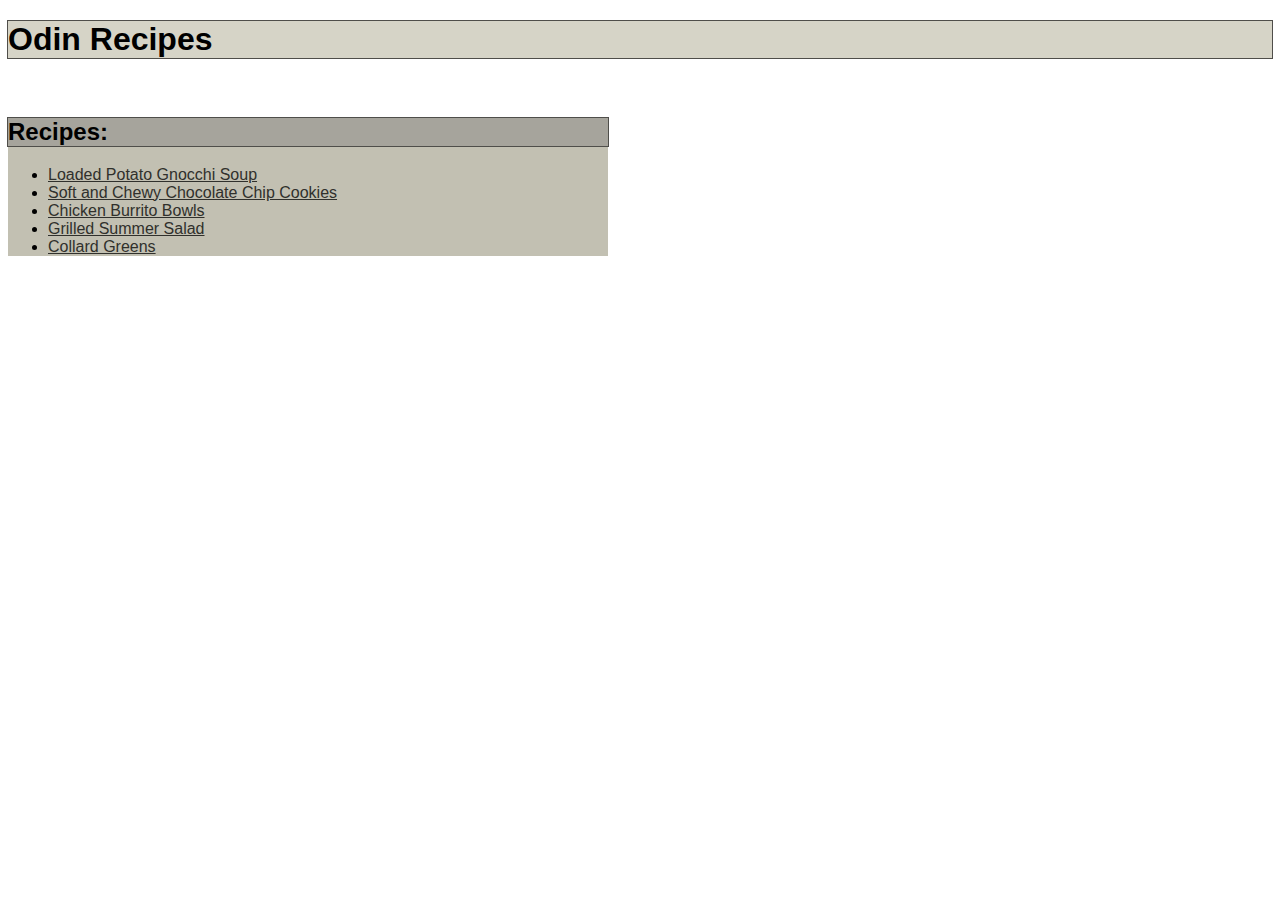
<file: index.html>
<!DOCTYPE html>
<html lang="en">

<head>
    <meta charset="UTF-8">
    <title>Odin Recipes - Main</title>
    <link rel="stylesheet" href="style.css">
</head>
<body>
 
    <div class="banner"><h1>Odin Recipes</h1></div>
        <br>
    <div class="recipelist">
           <div class="recipelist head"><h2>Recipes:</h2></div>
        <ul>
        <li><a href="recipes/potato-gnocchi-soup.html">Loaded Potato Gnocchi Soup</a></li>
        <li><a href="recipes/chocolate-chip.html">Soft and Chewy Chocolate Chip Cookies</a></li>
        <li><a href="recipes/chicken-burrito-bowl.html">Chicken Burrito Bowls</a></li>
        <li><a href="recipes/grilled-summer-salad.html">Grilled Summer Salad</a></li>
        <li><a href="recipes/collard-greens.html">Collard Greens</a></li>
        </ul>   
    </div>
</body>

</html>
</file>
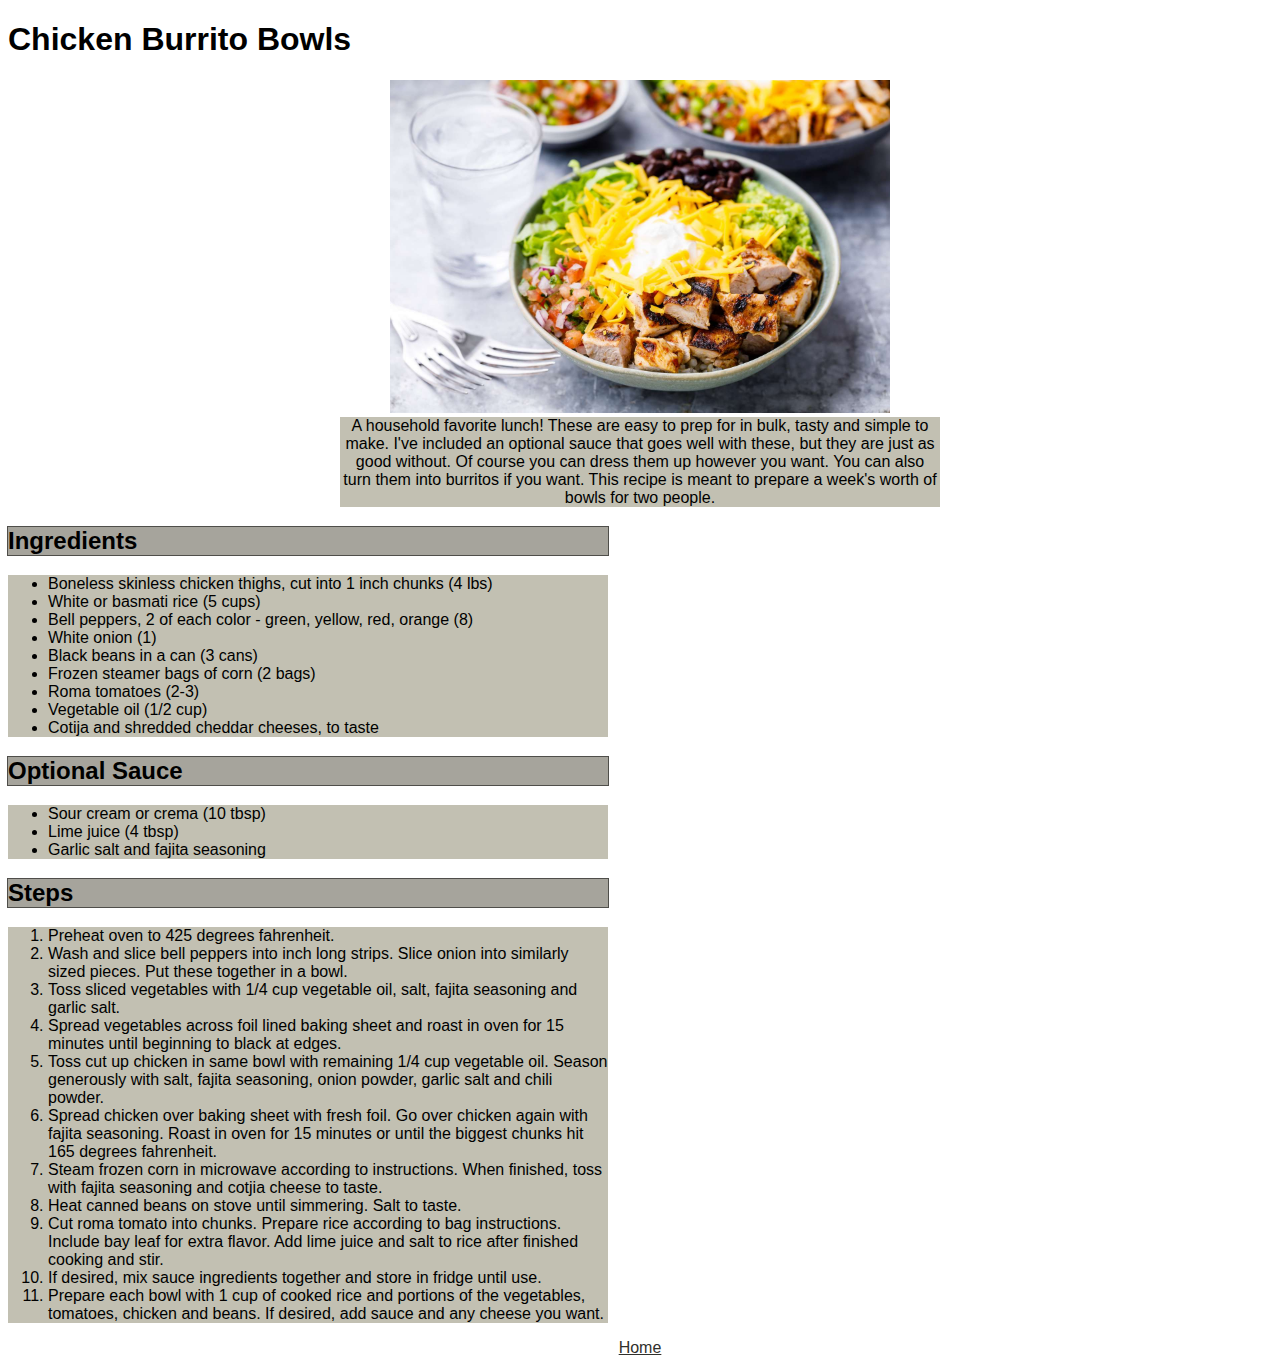
<file: recipes/chicken-burrito-bowl.html>
<!DOCTYPE html>
<html lang="en">
<head>
    <meta charset="UTF-8">
    <meta name="viewport" content="width=device-width, initial-scale=1.0">
    <title>Chicken Burrito Bowls</title>
    <link rel="stylesheet" href="../style.css">
</head>
<body>
    <h1>Chicken Burrito Bowls</h1>

<center>
    <img src="../img/chicken-burrito-bowl.jpg" width="500">

    <div class="recipelist">
    A household favorite lunch! These are easy to prep for in bulk, tasty and simple to make.
        I've included an optional sauce that goes well with these, but they are just as good without.
        Of course you can dress them up however you want. You can also turn them into burritos if you want.
        This recipe is meant to prepare a week's worth of bowls for two people.
    </div>
</center>

    <div class="recipelist head"><h2>Ingredients</h2></div>
    <div class="recipelist">
<ul>
    <li>Boneless skinless chicken thighs, cut into 1 inch chunks (4 lbs)</li>
    <li>White or basmati rice (5 cups)</li>
    <li>Bell peppers, 2 of each color - green, yellow, red, orange (8)</li>
    <li>White onion (1)</li>
    <li>Black beans in a can (3 cans)</li>
    <li>Frozen steamer bags of corn (2 bags)</li>
    <li>Roma tomatoes (2-3)</li>
    <li>Vegetable oil (1/2 cup)</li>
    <li>Cotija and shredded cheddar cheeses, to taste</li>
</ul>
    </div>

    <div class="recipelist head"><h2>Optional Sauce</h2></div>
    <div class="recipelist">
<ul>
    <li>Sour cream or crema (10 tbsp)</li>
    <li>Lime juice (4 tbsp)</li>
    <li>Garlic salt and fajita seasoning</li>
</ul>
    </div>

    <div class="recipelist head"><h2>Steps</h2></div>
    <div class="recipelist">
<ol>
    <li>Preheat oven to 425 degrees fahrenheit.</li>
    <li>Wash and slice bell peppers into inch long strips. Slice onion into similarly sized pieces. Put these together in a bowl.</li>
    <li>Toss sliced vegetables with 1/4 cup vegetable oil, salt, fajita seasoning and garlic salt.</li>
    <li>Spread vegetables across foil lined baking sheet and roast in oven for 15 minutes until beginning to black at edges.</li>
    <li>Toss cut up chicken in same bowl with remaining 1/4 cup vegetable oil. Season generously with salt, fajita seasoning, onion powder, garlic salt and chili powder.</li>
    <li>Spread chicken over baking sheet with fresh foil. Go over chicken again with fajita seasoning. Roast in oven for 15 minutes or until the biggest chunks hit 165 degrees fahrenheit.</li>
    <li>Steam frozen corn in microwave according to instructions. When finished, toss with fajita seasoning and cotjia cheese to taste.</li>
    <li>Heat canned beans on stove until simmering. Salt to taste.</li>
    <li>Cut roma tomato into chunks. Prepare rice according to bag instructions. Include bay leaf for extra flavor. Add lime juice and salt to rice after finished cooking and stir.</li>
    <li>If desired, mix sauce ingredients together and store in fridge until use.</li>
    <li>Prepare each bowl with 1 cup of cooked rice and portions of the vegetables, tomatoes, chicken and beans. If desired, add sauce and any cheese you want.</li>
</ol>
    </div>

<center><a href="../index.html">Home</a></center>
</body>
</html>
</file>
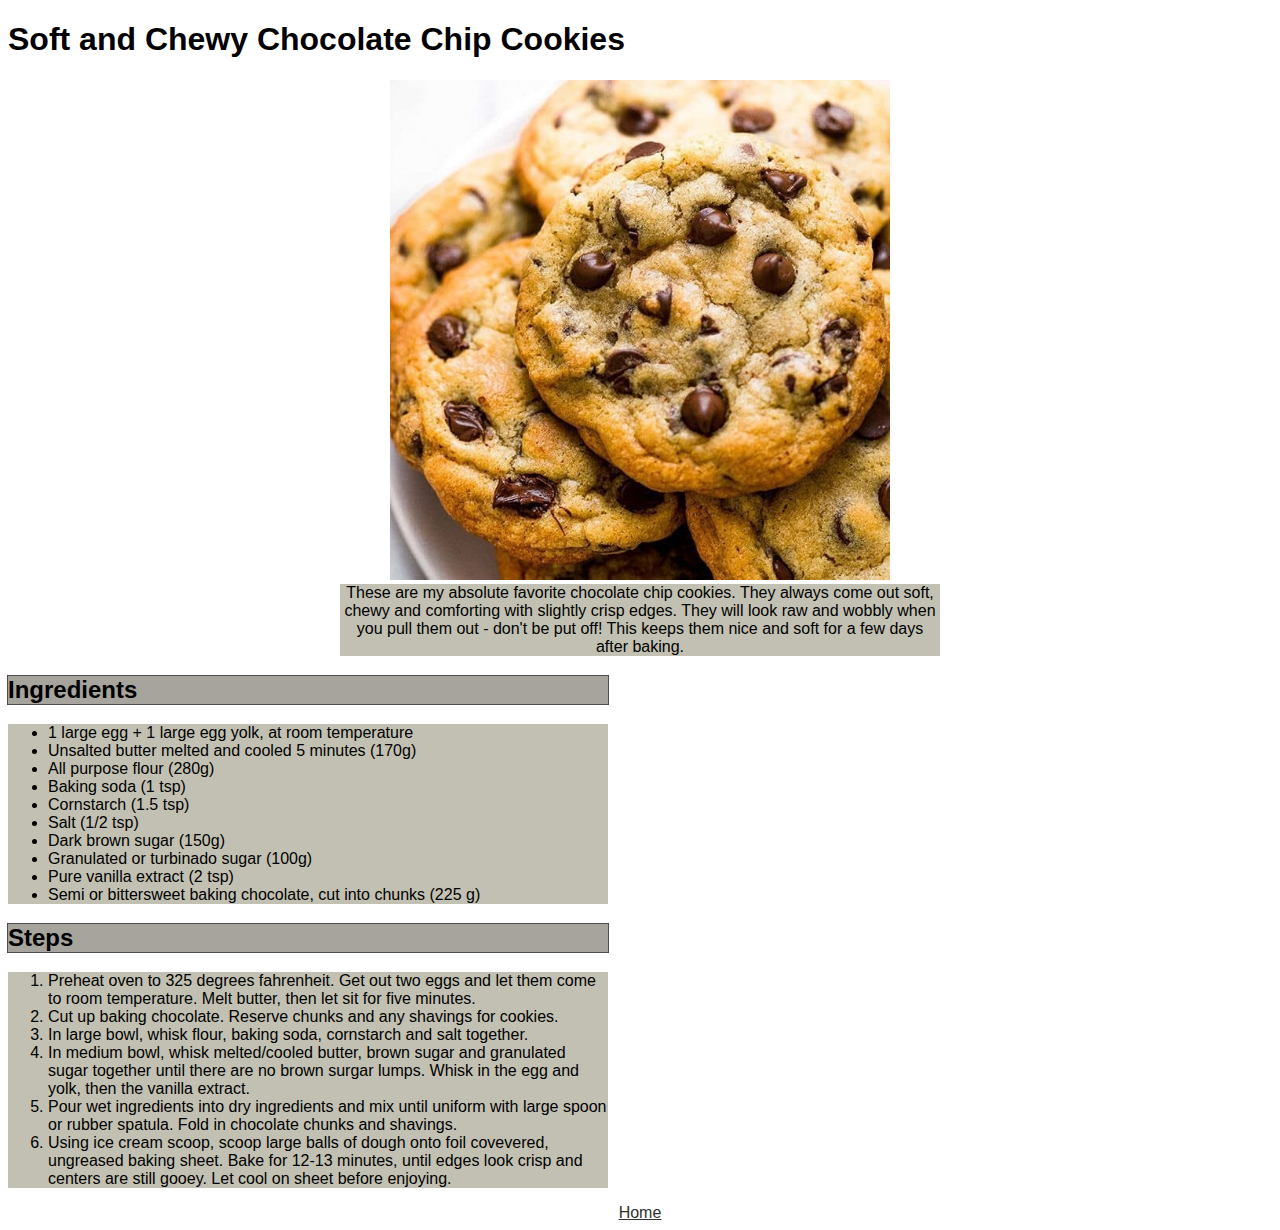
<file: recipes/chocolate-chip.html>
<!DOCTYPE html>
<html lang="en">
<head>
    <meta charset="UTF-8">
    <meta name="viewport" content="width=device-width, initial-scale=1.0">
    <title>Chocolate Chip Cookies</title>
    <link rel="stylesheet" href="../style.css">
</head>
<body>
    <h1>Soft and Chewy Chocolate Chip Cookies</h1>

<center>
    <img src="../img/chocolate-chip.jpg" width="500">
    <div class="recipelist">
    These are my absolute favorite chocolate chip cookies. 
    They always come out soft, chewy and comforting with slightly crisp edges. 
    They will look raw and wobbly when you pull them out - don't be put off! 
    This keeps them nice and soft for a few days after baking.
    </div>
</center>

    <div class="recipelist head"><h2>Ingredients</h2></div>
    <div class="recipelist">
<ul>
    <li>1 large egg + 1 large egg yolk, at room temperature</li>
    <li>Unsalted butter melted and cooled 5 minutes (170g)</li>
    <li>All purpose flour (280g)</li>
    <li>Baking soda (1 tsp)</li>
    <li>Cornstarch (1.5 tsp)</li>
    <li>Salt (1/2 tsp)</li>
    <li>Dark brown sugar (150g)</li>
    <li>Granulated or turbinado sugar (100g)</li>
    <li>Pure vanilla extract (2 tsp)</li>
    <li>Semi or bittersweet baking chocolate, cut into chunks (225 g)</li>
</ul>
    </div>

    <div class="recipelist head"><h2>Steps</h2></div>
    <div class="recipelist">
<ol>
    <li>Preheat oven to 325 degrees fahrenheit. Get out two eggs and let them come to room temperature. Melt butter, then let sit for five minutes.</li>
    <li>Cut up baking chocolate. Reserve chunks and any shavings for cookies.</li>
    <li>In large bowl, whisk flour, baking soda, cornstarch and salt together.</li>
    <li>In medium bowl, whisk melted/cooled butter, brown sugar and granulated sugar together until there are no brown surgar lumps. Whisk in the egg and yolk, then the vanilla extract.</li>
    <li>Pour wet ingredients into dry ingredients and mix until uniform with large spoon or rubber spatula. Fold in chocolate chunks and shavings.</li>
    <li>Using ice cream scoop, scoop large balls of dough onto foil covevered, ungreased baking sheet. Bake for 12-13 minutes, until edges look crisp and centers are still gooey. Let cool on sheet before enjoying.</li>
</ol>
    </div>

<center><a href="../index.html">Home</a></center>
</body>
</html>
</file>
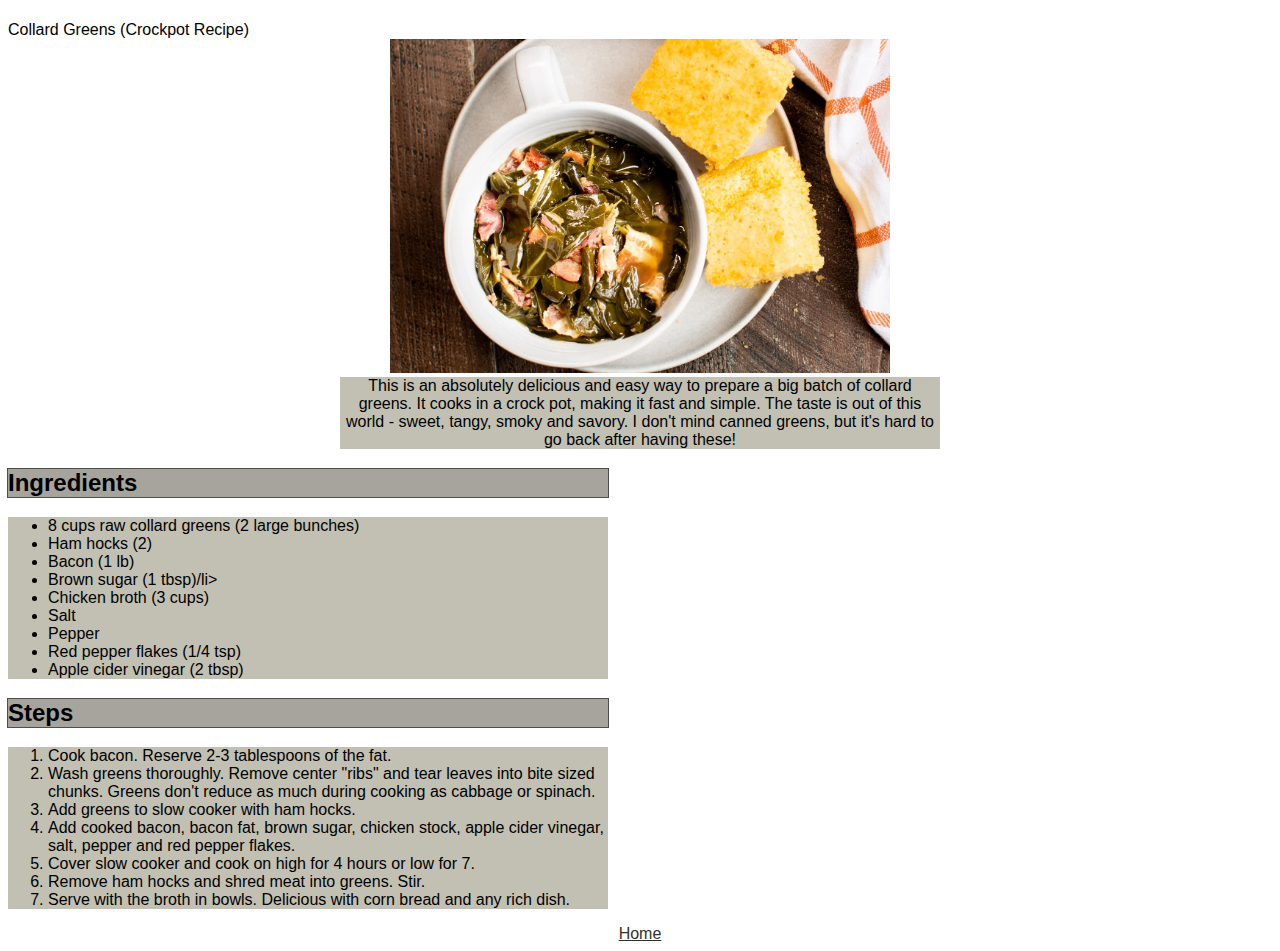
<file: recipes/collard-greens.html>
<!DOCTYPE html>
<html lang="en">
<head>
    <meta charset="UTF-8">
    <meta name="viewport" content="width=device-width, initial-scale=1.0">
    <title>Collard Greens</title>
    <link rel="stylesheet" href="../style.css">
</head>
<body>
    <h1></h1>Collard Greens (Crockpot Recipe)</h1>

<center>
    <img src="../img/collard-greens.jpg" width="500">

    <div class="recipelist">This is an absolutely delicious and easy way to prepare a big batch of collard greens.
        It cooks in a crock pot, making it fast and simple. The taste is out of this world - sweet, tangy, smoky and savory. 
        I don't mind canned greens, but it's hard to go back after having these! 
    </div>
</center>

    <div class="recipelist head"><h2>Ingredients</h2></div>
    <div class="recipelist">
<ul>
    <li>8 cups raw collard greens (2 large bunches)</li>
    <li>Ham hocks (2)</li>
    <li>Bacon (1 lb)</li>
    <li>Brown sugar (1 tbsp)/li>
    <li>Chicken broth (3 cups)</li>
    <li>Salt</li>
    <li>Pepper</li>
    <li>Red pepper flakes (1/4 tsp)</li>
    <li>Apple cider vinegar (2 tbsp)</li>
</ul>
    </div>

    <div class="recipelist head"><h2>Steps</h2></div>
    <div class="recipelist">
<ol>
    <li>Cook bacon. Reserve 2-3 tablespoons of the fat.</li>
    <li>Wash greens thoroughly. Remove center "ribs" and tear leaves into bite sized chunks. Greens don't reduce as much during cooking as cabbage or spinach.</li>
    <li>Add greens to slow cooker with ham hocks.</li>
    <li>Add cooked bacon, bacon fat, brown sugar, chicken stock, apple cider vinegar, salt, pepper and red pepper flakes.</li>
    <li>Cover slow cooker and cook on high for 4 hours or low for 7.</li>
    <li>Remove ham hocks and shred meat into greens. Stir.</li>
    <li>Serve with the broth in bowls. Delicious with corn bread and any rich dish.</li>
</ol>
    </div>

<center><a href="../index.html">Home</a></center>
</body>
</html>
</file>
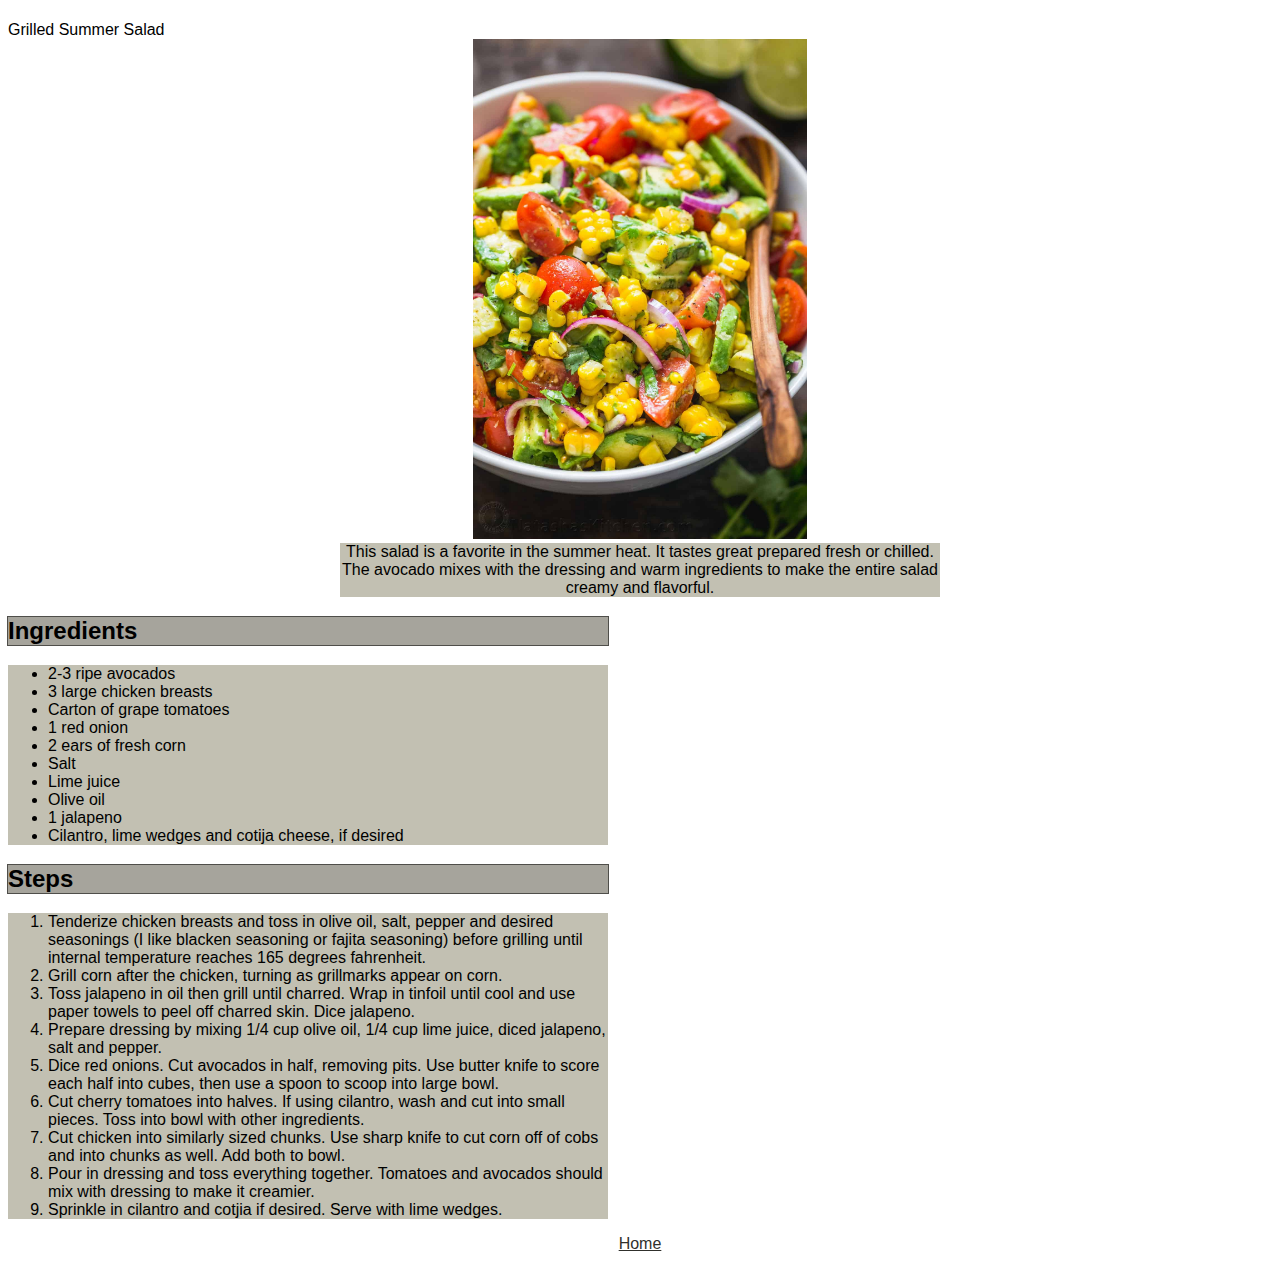
<file: recipes/grilled-summer-salad.html>
<!DOCTYPE html>
<html lang="en">
<head>
    <meta charset="UTF-8">
    <meta name="viewport" content="width=device-width, initial-scale=1.0">
    <title>Grilled Summer Salad</title>
    <link rel="stylesheet" href="../style.css">
</head>
<body>
    <h1></h1>Grilled Summer Salad</h1>

<center>
    <img src="../img/grilled-summer-salad.jpg" height="500">
    <div class="recipelist">
    This salad is a favorite in the summer heat.
    It tastes great prepared fresh or chilled. 
    The avocado mixes with the dressing and warm ingredients to make the entire salad creamy and flavorful.
    </div>
</center>

    <div class="recipelist head"><h2>Ingredients</h2></div>
    <div class="recipelist">
<ul>
    <li>2-3 ripe avocados</li>
    <li>3 large chicken breasts</li>
    <li>Carton of grape tomatoes</li>
    <li>1 red onion</li>
    <li>2 ears of fresh corn</li>
    <li>Salt</li>
    <li>Lime juice</li>
    <li>Olive oil</li>
    <li>1 jalapeno</li>
    <li>Cilantro, lime wedges and cotija cheese, if desired</li>
</ul>
    </div>

    <div class="recipelist head"><h2>Steps</h2></div>
    <div class="recipelist">
<ol>
    <li>Tenderize chicken breasts and toss in olive oil, salt, pepper and desired seasonings (I like blacken seasoning or fajita seasoning) before grilling until internal temperature reaches 165 degrees fahrenheit.</li>
    <li>Grill corn after the chicken, turning as grillmarks appear on corn.</li>
    <li>Toss jalapeno in oil then grill until charred. Wrap in tinfoil until cool and use paper towels to peel off charred skin. Dice jalapeno.</li>
    <li>Prepare dressing by mixing 1/4 cup olive oil, 1/4 cup lime juice, diced jalapeno, salt and pepper.</li>
    <li>Dice red onions. Cut avocados in half, removing pits. Use butter knife to score each half into cubes, then use a spoon to scoop into large bowl.</li>
    <li>Cut cherry tomatoes into halves. If using cilantro, wash and cut into small pieces. Toss into bowl with other ingredients.</li>
    <li>Cut chicken into similarly sized chunks. Use sharp knife to cut corn off of cobs and into chunks as well. Add both to bowl.</li>
    <li>Pour in dressing and toss everything together. Tomatoes and avocados should mix with dressing to make it creamier.</li>
    <li>Sprinkle in cilantro and cotjia if desired. Serve with lime wedges.</li>
</ol>
    </div>

<center><a href="../index.html">Home</a></center>
</body>
</html>
</file>
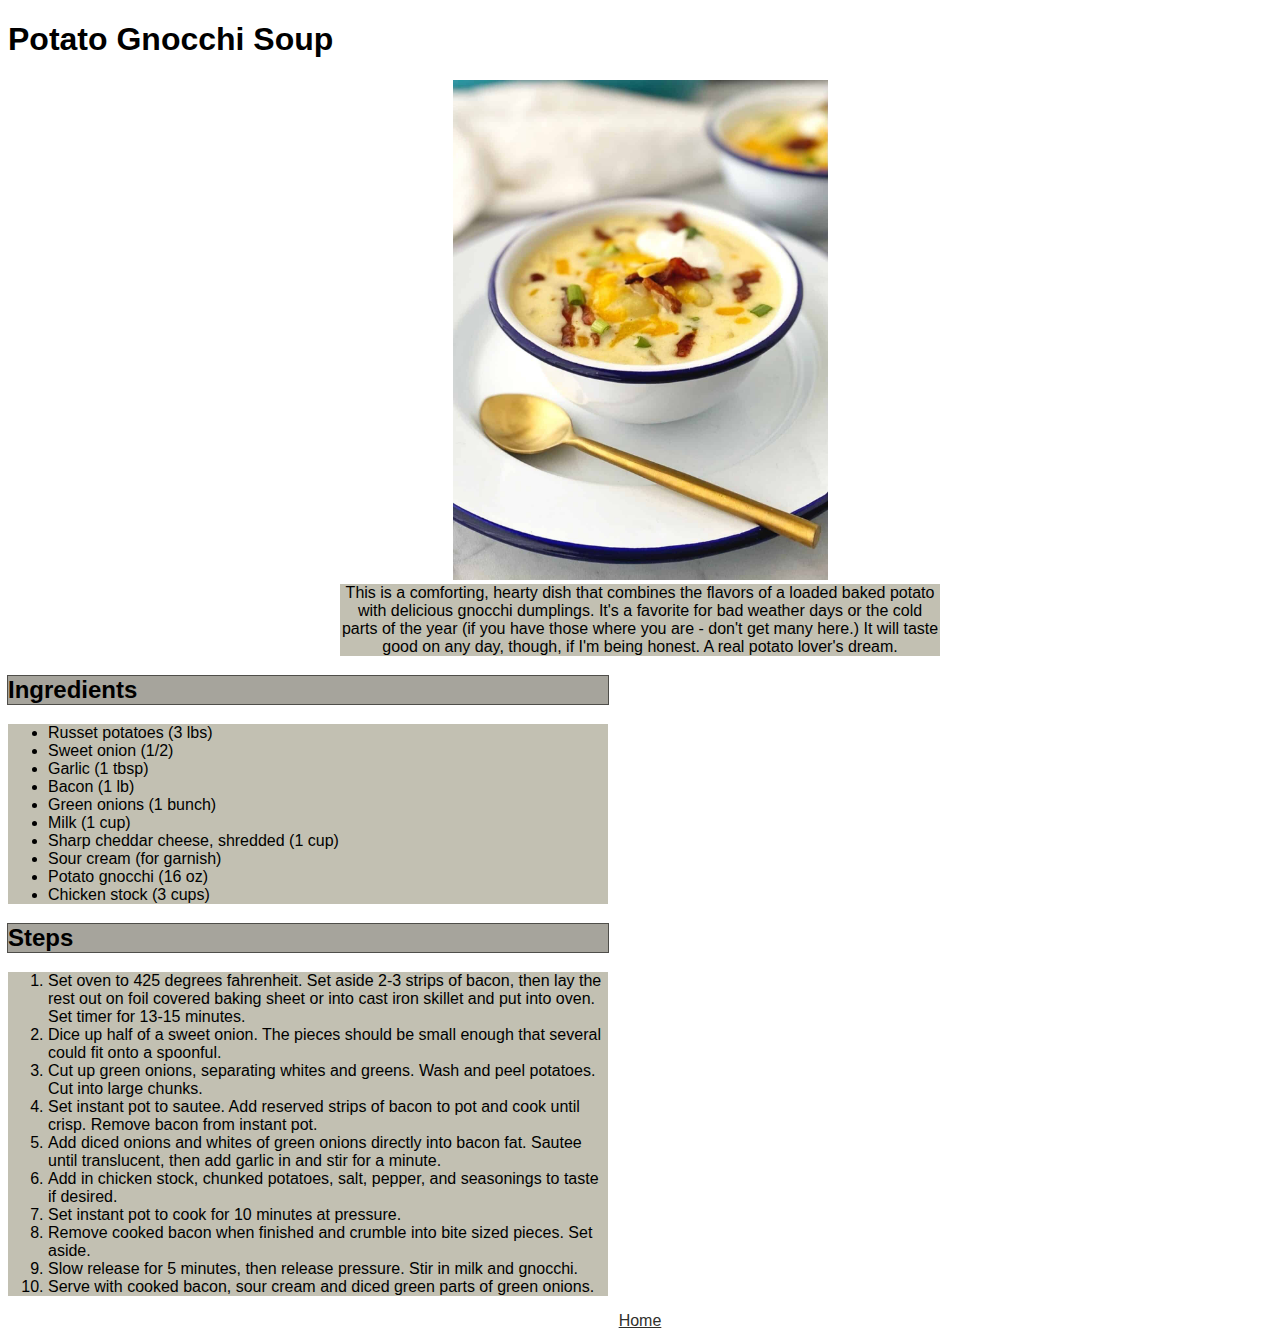
<file: recipes/potato-gnocchi-soup.html>
<!DOCTYPE html>
<html lang="en">
<head>
    <meta charset="UTF-8">
    <meta name="viewport" content="width=device-width, initial-scale=1.0">
    <title>Potato Gnocchi Soup</title>
    <link rel="stylesheet" href="../style.css">
</head>
<body>
    <h1>Potato Gnocchi Soup</h1>

<center>
    <img src="../img/potato-gnocchi-soup.jpg" height="500">
    <div class="recipelist">
    This is a comforting, hearty dish that combines the flavors of a loaded baked potato with delicious gnocchi dumplings. 
    It's a favorite for bad weather days or the cold parts of the year (if you have those where you are - don't get many here.) 
    It will taste good on any day, though, if I'm being honest. A real potato lover's dream.</p>
    </div>
</center>

    <div class="recipelist head"><h2>Ingredients</h2></div>
    <div class="recipelist">
<ul>
    <li>Russet potatoes (3 lbs)</li>
    <li>Sweet onion (1/2)</li>
    <li>Garlic (1 tbsp)</li>
    <li>Bacon (1 lb)</li>
    <li>Green onions (1 bunch)</li>
    <li>Milk (1 cup)</li>
    <li>Sharp cheddar cheese, shredded (1 cup)</li>
    <li>Sour cream (for garnish)</li>
    <li>Potato gnocchi (16 oz)</li>
    <li>Chicken stock (3 cups)</li>
</ul>
    </div>

    <div class="recipelist head"><h2>Steps</h2></div>
    <div class="recipelist">
<ol>
    <li>Set oven to 425 degrees fahrenheit. Set aside 2-3 strips of bacon, then lay the rest out on foil covered baking sheet or into cast iron skillet and put into oven. Set timer for 13-15 minutes.</li>
    <li>Dice up half of a sweet onion. The pieces should be small enough that several could fit onto a spoonful.</li>
    <li>Cut up green onions, separating whites and greens. Wash and peel potatoes. Cut into large chunks.</li>
    <li>Set instant pot to sautee. Add reserved strips of bacon to pot and cook until crisp. Remove bacon from instant pot.</li>
    <li>Add diced onions and whites of green onions directly into bacon fat. Sautee until translucent, then add garlic in and stir for a minute.</li>
    <li>Add in chicken stock, chunked potatoes, salt, pepper, and seasonings to taste if desired.</li>
    <li>Set instant pot to cook for 10 minutes at pressure.</li>
    <li>Remove cooked bacon when finished and crumble into bite sized pieces. Set aside.</li>
    <li>Slow release for 5 minutes, then release pressure. Stir in milk and gnocchi.</li>
    <li>Serve with cooked bacon, sour cream and diced green parts of green onions.</li>
</ol>
    </div>

<center><a href="../index.html">Home</a></center>
</body>
</html>
</file>
<file: style.css>
* {
    font-family: Arial, Helvetica, sans-serif;
}

a {
    color: #30302c;
}

a:hover {
    color: #e8e6d8;
}

.banner {
    background: #d6d4c7;
    outline: 1px solid #4f4e4a; 
}

.recipelist {
    font-family: Arial, Helvetica, sans-serif;
    background: #c2c0b2;
    width: 600px;
}

.recipelist.head {
    background: #a6a49c;
    outline: 1px solid #4f4e4a; 
}
</file>
